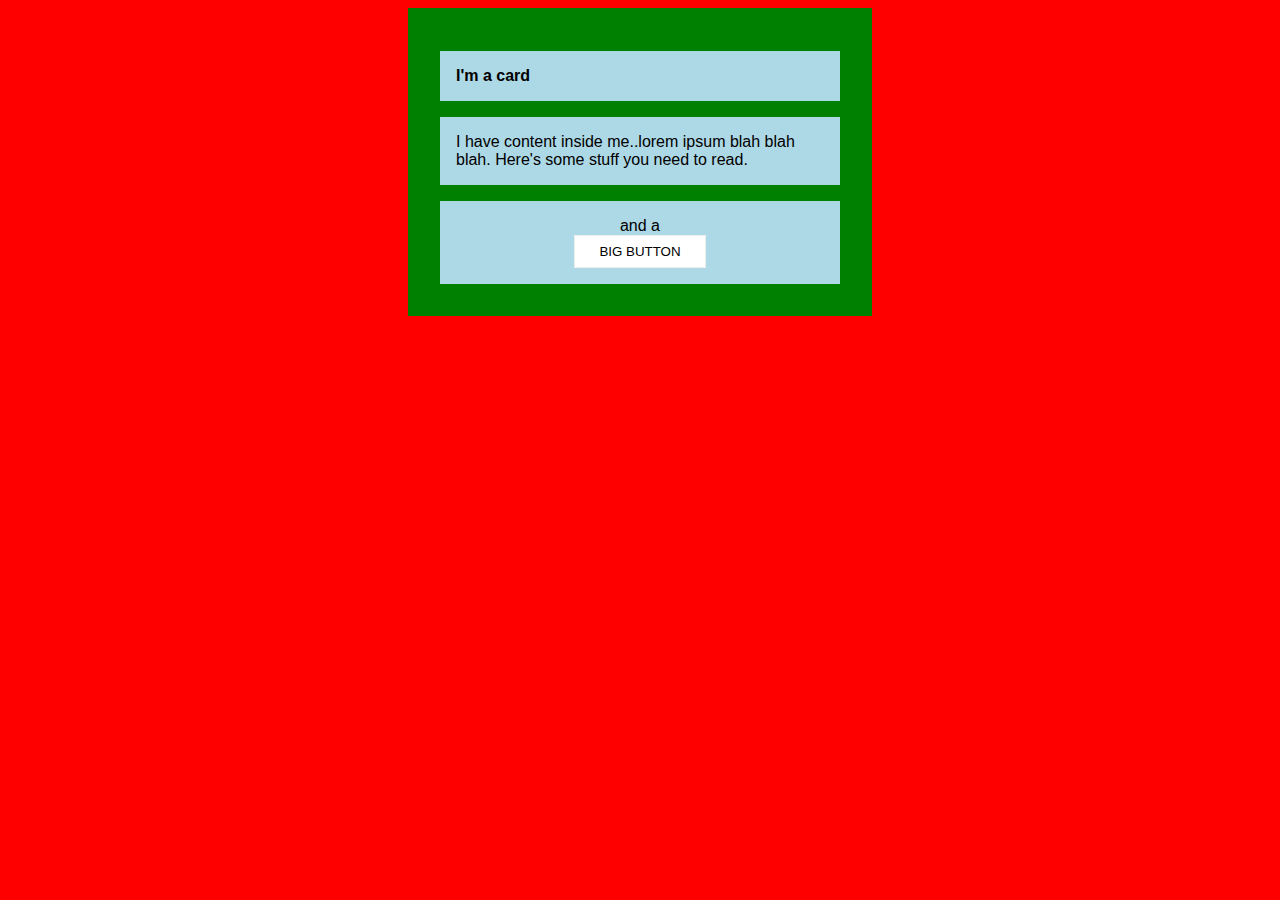
<file: foundations/block-and-inline/02-margin-and-padding-2/index.html>
<!DOCTYPE html>
<html lang="en">
  <head>
    <meta charset="UTF-8">
    <meta http-equiv="X-UA-Compatible" content="IE=edge">
    <meta name="viewport" content="width=device-width, initial-scale=1.0">
    <title>Margin and Padding exercise 2</title>
    <link rel="stylesheet" href="style.css">
  </head>
  <body>
    <div class="card">
      <h1 class="title">I'm a card</h1>
      <div class="content">I have content inside me..lorem ipsum blah blah blah. Here's some stuff you need to read.</div>
      <div class="button-container">and a 
        <button >BIG BUTTON</button>
      </div>
    </div>
  </body>
</html>
</file>
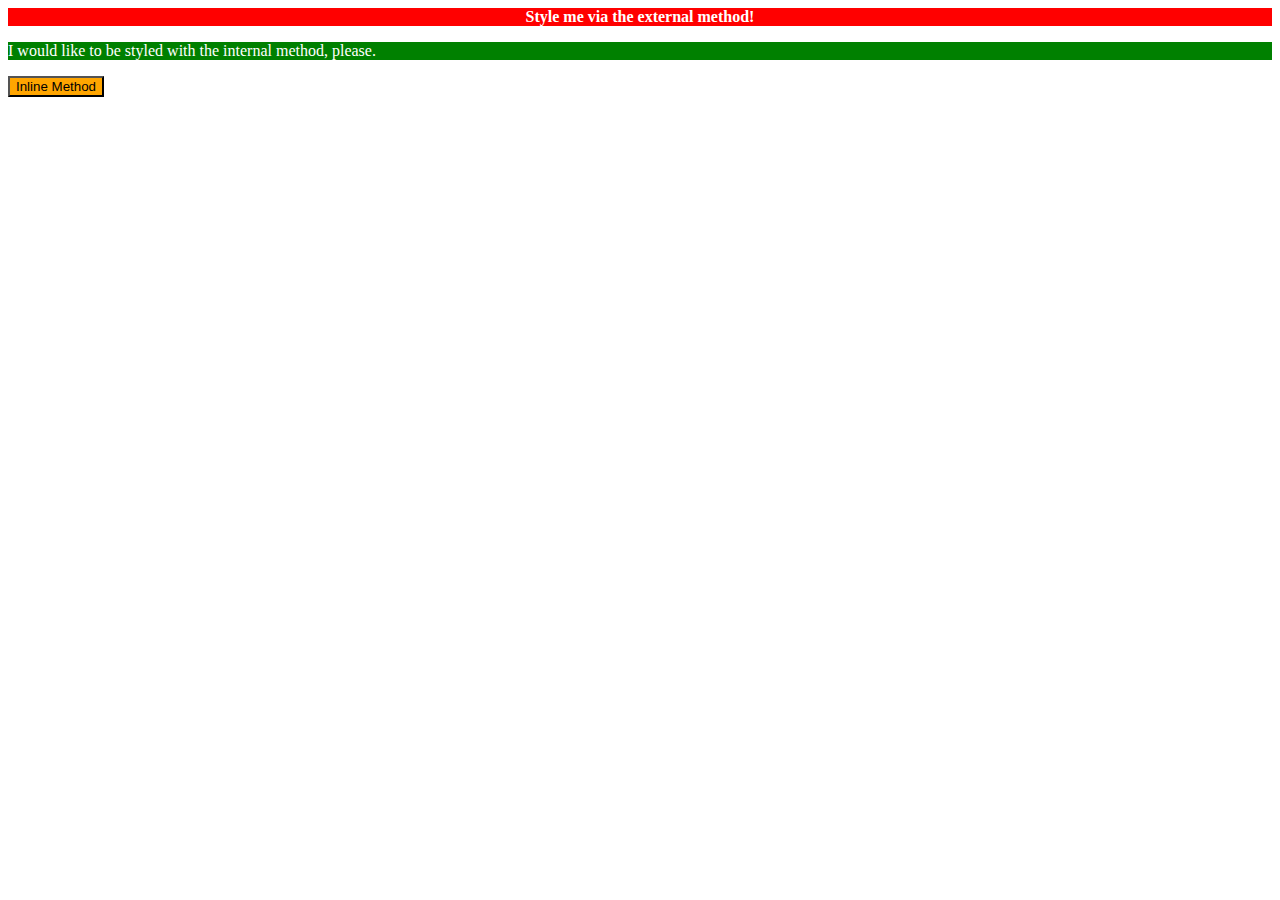
<file: foundations/intro-to-css/01-css-methods/index.html>
<!DOCTYPE html>
<html lang="en">
  <head>
    <meta charset="UTF-8">
    <meta http-equiv="X-UA-Compatible" content="IE=edge">
    <meta name="viewport" content="width=device-width, initial-scale=1.0">
    <title>Methods for Adding CSS</title>
  </head>
  <body>
    <div style="color: white; background-color: red; font-size: 32;text-align: center;font-weight: bold;">Style me via the external method!</div>
    <p style="color: white; background-color: green;font-size: 18;">I would like to be styled with the internal method, please.</p>
    <button style="color: black; background-color: orange; font-size: 18;">Inline Method</button>
  </body>
</html>
</file>
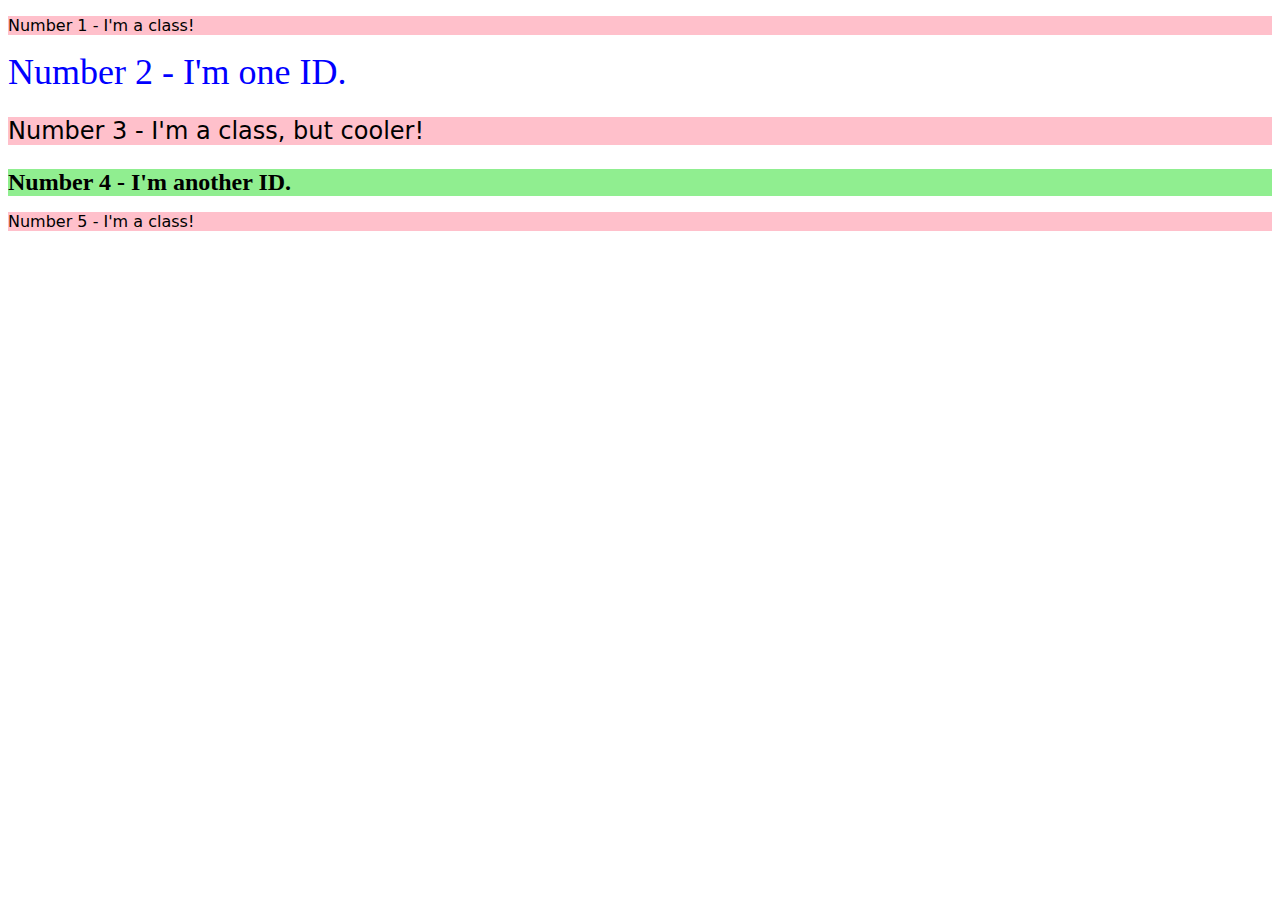
<file: foundations/intro-to-css/02-class-id-selectors/index.html>
<!DOCTYPE html>
<html lang="en">
  <head>
    <meta charset="UTF-8">
    <meta http-equiv="X-UA-Compatible" content="IE=edge">
    <meta name="viewport" content="width=device-width, initial-scale=1.0">
    <title>Class and ID Selectors</title>
    <link rel="stylesheet" href="style.css">
  </head>
  <body>
    <p class="class1">Number 1 - I'm a class!</p>
    <div id="id2">Number 2 - I'm one ID.</div>
    <p class="class3">Number 3 - I'm a class, but cooler!</p>
    <div id="id4">Number 4 - I'm another ID.</div>
    <p class="class5">Number 5 - I'm a class!</p>
  </body>
</html>
</file>
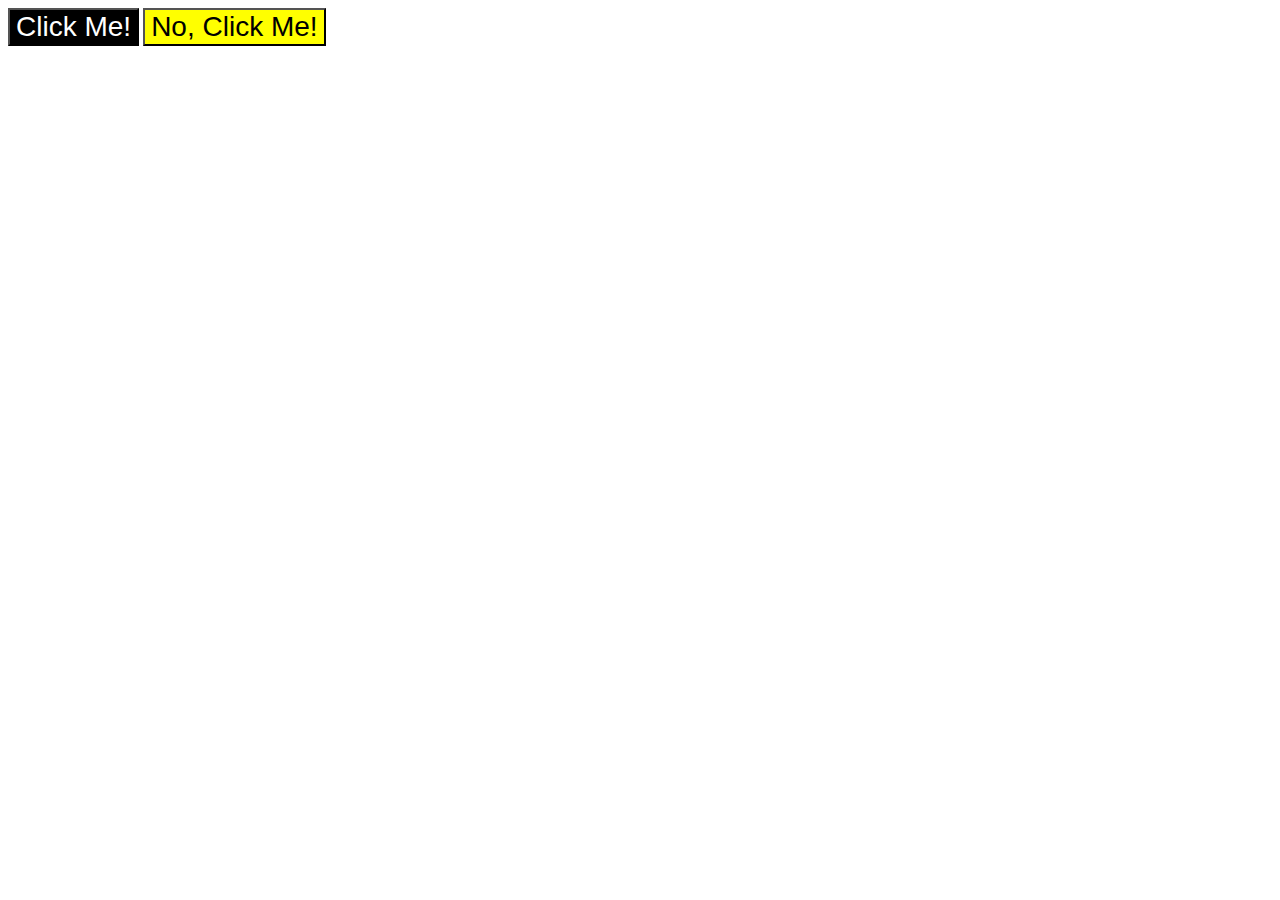
<file: foundations/intro-to-css/03-grouping-selectors/index.html>
<!DOCTYPE html>
<html lang="en">
  <head>
    <meta charset="UTF-8">
    <meta http-equiv="X-UA-Compatible" content="IE=edge">
    <meta name="viewport" content="width=device-width, initial-scale=1.0">
    <title>Grouping Selectors</title>
    <link rel="stylesheet" href="style.css">
  </head>
  <body>
    <button class="YesMe">Click Me!</button>
    <button class="NoMe">No, Click Me!</button>
  </body>
</html>
</file>
<file: foundations/block-and-inline/02-margin-and-padding-2/style.css>
body {
  background:red;
  font-family: sans-serif;
}

.card {
  width: 400px;
  background: green;
  padding: 32px;
  margin:   auto;
}

.title {
  background: lightblue;
  font-size: 16px;
  padding: 16px;
  
  margin-bottom: 16px;
}

.content {
  background: lightblue;
  padding: 16px;
  
  margin-bottom: 16px;
}

.button-container {
  background: lightblue;
  text-align: center;
  padding: 16px;
  
}

button {
  display: block;
  margin:auto;
  padding: 8px 24px;
  background: white;
  border: 1px solid #eee
  
}
</file>
<file: foundations/intro-to-css/02-class-id-selectors/style.css>
/* Add CSS Styling */
.class1{
background-color: pink; font-family: Verdana, "DejaVu Sans", sans-serif;
}
#id2{
color: blue; font-size: 36px;
}
.class3{
background-color: pink; font-family: Verdana, "DejaVu Sans", sans-serif;font-size: 24px;
}
#id4{
background-color: lightgreen; font-size: 24px; font-weight: bold;
}
.class5{
background-color: pink; font-family: Verdana, "DejaVu Sans", sans-serif;
}
</file>
<file: foundations/intro-to-css/03-grouping-selectors/style.css>
/* Add CSS Styling */
.YesMe{background-color: black; color: white;
background-color: black; color: white;
}
.NoMe{
background-color: yellow; color: bl;
}
.YesMe,
.NoMe {
    font-size: 28px; font-family: Helvetica, "Times New Roman",sans-serif;
}
</file>
